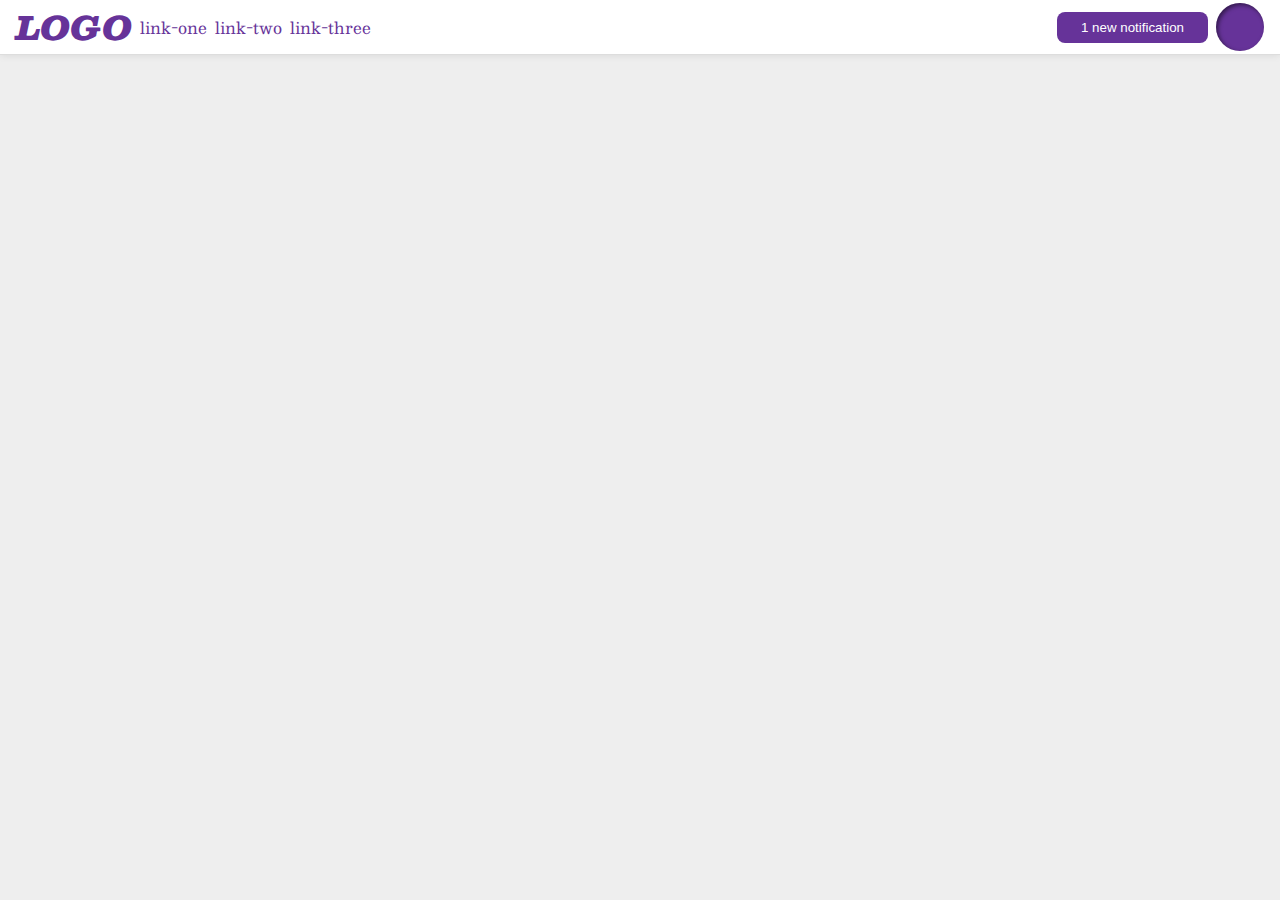
<file: flex/03-flex-header-2/index.html>
<!DOCTYPE html>
<html lang="en">
  <head>
    <meta charset="UTF-8">
    <meta http-equiv="X-UA-Compatible" content="IE=edge">
    <meta name="viewport" content="width=device-width, initial-scale=1.0">
    <title>Flex Header 2</title>
    <link rel="stylesheet" href="style.css">
  </head>
  <body>
    <div class="header">
      <div>
        <div class="logo">
          LOGO
        </div>
        <ul class="links">
          <li><a href="https://google.com">link-one</a></li>
          <li><a href="https://google.com">link-two</a></li>
          <li><a href="https://google.com">link-three</a></li>
        </ul>
      </div> 
      <div>
        <button class="notifications">
          1 new notification
        </button>
        <div class="profile-image"></div>
      </div>           
    </div>
  </body>
</html>
</file>
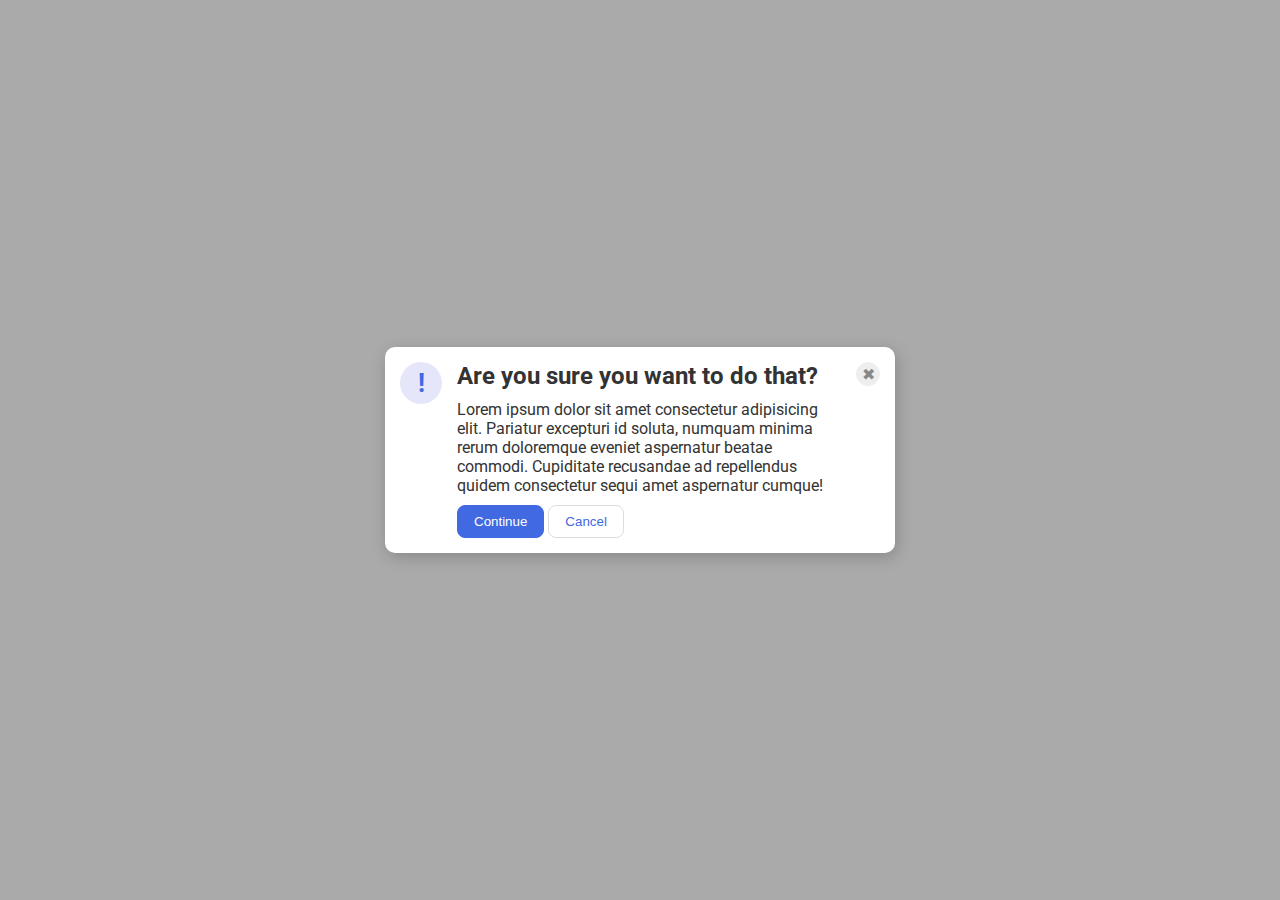
<file: flex/05-flex-modal/index.html>
<!DOCTYPE html>
<html lang="en">
  <head>
    <meta charset="UTF-8">
    <meta http-equiv="X-UA-Compatible" content="IE=edge">
    <meta name="viewport" content="width=device-width, initial-scale=1.0">
    <link rel="stylesheet" href="style.css">
    <title>Modal</title>
  </head>
  <body>
    <div class="modal">
      <div class="icon">!</div>
      
      <div class="message">
        <div class="header">Are you sure you want to do that?</div>      
        <div class="text">Lorem ipsum dolor sit amet consectetur adipisicing elit. Pariatur excepturi id soluta, numquam minima rerum doloremque eveniet aspernatur beatae commodi. Cupiditate recusandae ad repellendus quidem consectetur sequi amet aspernatur cumque!</div>
        <button class="continue">Continue</button>
        <button class="cancel">Cancel</button>  
      </div>      

      <button class="close-button">✖</button>
    </div>
  </body>
</html>
</file>
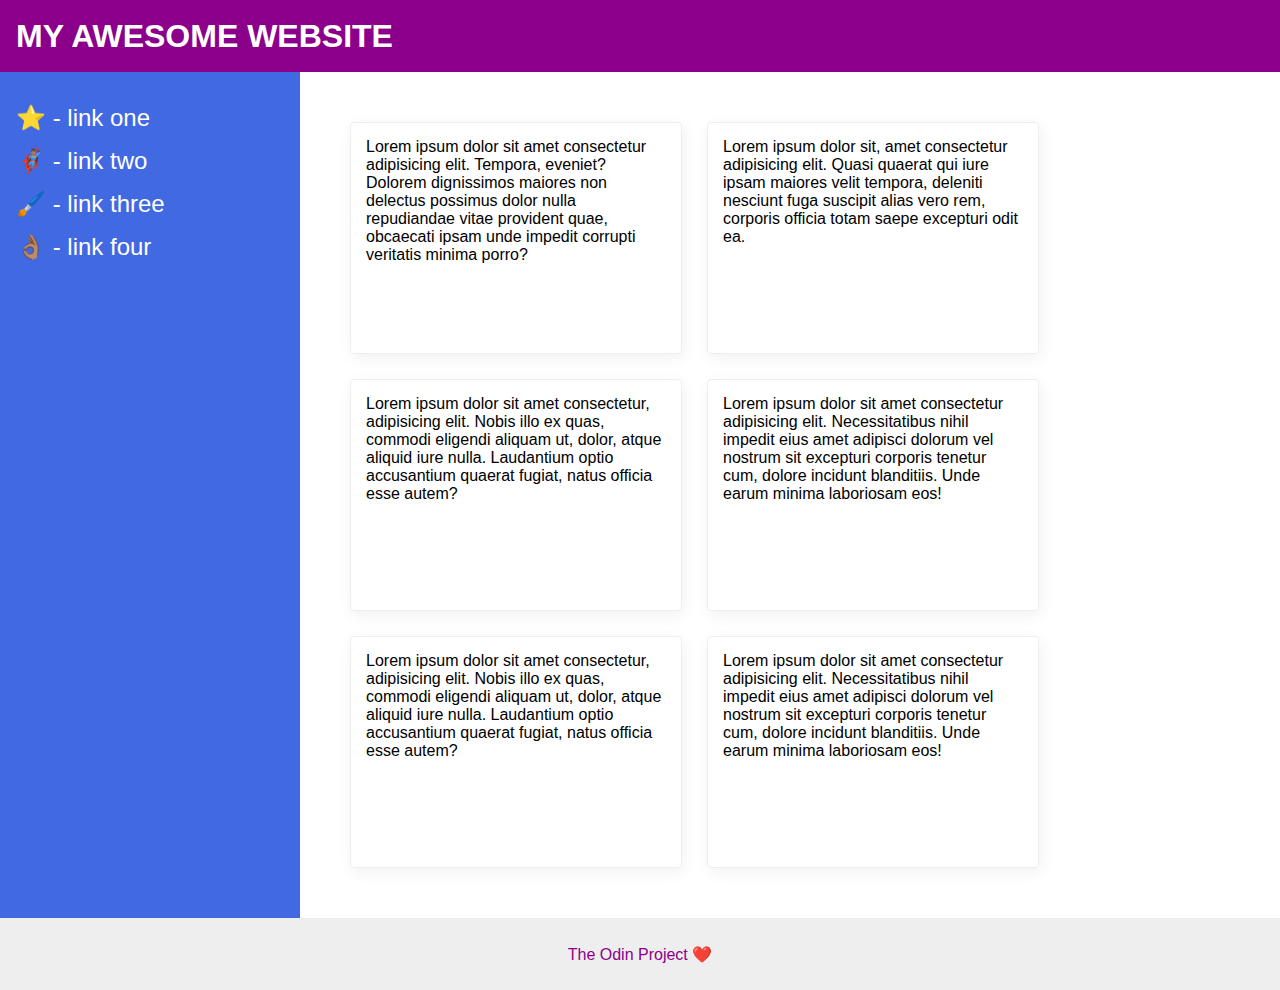
<file: flex/07-flex-layout-2/index.html>
<!DOCTYPE html>
<html lang="en">
  <head>
    <meta charset="UTF-8">
    <meta http-equiv="X-UA-Compatible" content="IE=edge">
    <meta name="viewport" content="width=device-width, initial-scale=1.0">
    <title>The Holy Grail</title>
    <link rel="stylesheet" href="style.css">
  </head>
  <body>
    <div class="header">
      MY AWESOME WEBSITE
    </div>    
    <div class="body-section">
      <div class="sidebar">
        <ul>
          <li><a href="#">⭐ - link one</a></li>
          <li><a href="#">🦸🏽‍♂️ - link two</a></li>
          <li><a href="#">🖌️ - link three</a></li>
          <li><a href="#">👌🏽 - link four</a></li>
        </ul>
      </div>
      <div class="cards">
        <div class="card">Lorem ipsum dolor sit amet consectetur adipisicing elit. Tempora, eveniet? Dolorem dignissimos maiores non delectus possimus dolor nulla repudiandae vitae provident quae, obcaecati ipsam unde impedit corrupti veritatis minima porro?</div>
        <div class="card">Lorem ipsum dolor sit, amet consectetur adipisicing elit. Quasi quaerat qui iure ipsam maiores velit tempora, deleniti nesciunt fuga suscipit alias vero rem, corporis officia totam saepe excepturi odit ea.</div>
        <div class="card">Lorem ipsum dolor sit amet consectetur, adipisicing elit. Nobis illo ex quas, commodi eligendi aliquam ut, dolor, atque aliquid iure nulla. Laudantium optio accusantium quaerat fugiat, natus officia esse autem?</div>
        <div class="card">Lorem ipsum dolor sit amet consectetur adipisicing elit. Necessitatibus nihil impedit eius amet adipisci dolorum vel nostrum sit excepturi corporis tenetur cum, dolore incidunt blanditiis. Unde earum minima laboriosam eos!</div>
        <div class="card">Lorem ipsum dolor sit amet consectetur, adipisicing elit. Nobis illo ex quas, commodi eligendi aliquam ut, dolor, atque aliquid iure nulla. Laudantium optio accusantium quaerat fugiat, natus officia esse autem?</div>
        <div class="card">Lorem ipsum dolor sit amet consectetur adipisicing elit. Necessitatibus nihil impedit eius amet adipisci dolorum vel nostrum sit excepturi corporis tenetur cum, dolore incidunt blanditiis. Unde earum minima laboriosam eos!</div>
      </div>
    </div>          
    <div class="footer">
      The Odin Project ❤️
    </div>
  </body>
</html>
</file>
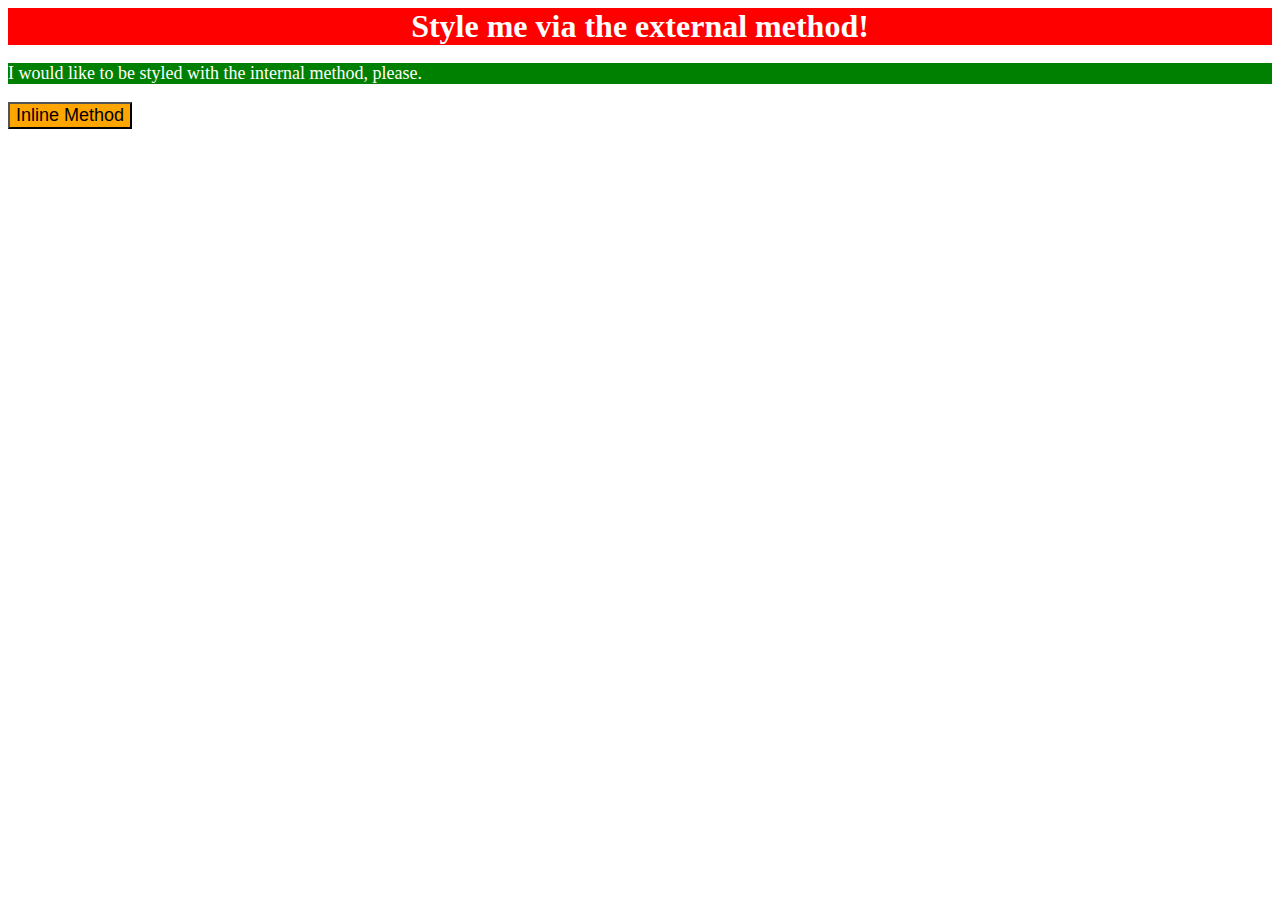
<file: foundations/01-css-methods/index.html>
<!DOCTYPE html>
<html lang="en">
  <head>
    <meta charset="UTF-8">
    <meta http-equiv="X-UA-Compatible" content="IE=edge">
    <meta name="viewport" content="width=device-width, initial-scale=1.0">
    <title>Methods for Adding CSS</title>
    <link rel="stylesheet" href="style.css">
    <style>
      div{
        background-color: red;
        color: white;
        font-size: 32px;
        text-align: center;
        font-weight: bold;
      }
    </style>
  </head>
  <body>
    <div>Style me via the external method!</div>
    <p>I would like to be styled with the internal method, please.</p>
    <button style="background-color: orange; font-size: 18px;">Inline Method</button>
  </body>
</html>
</file>
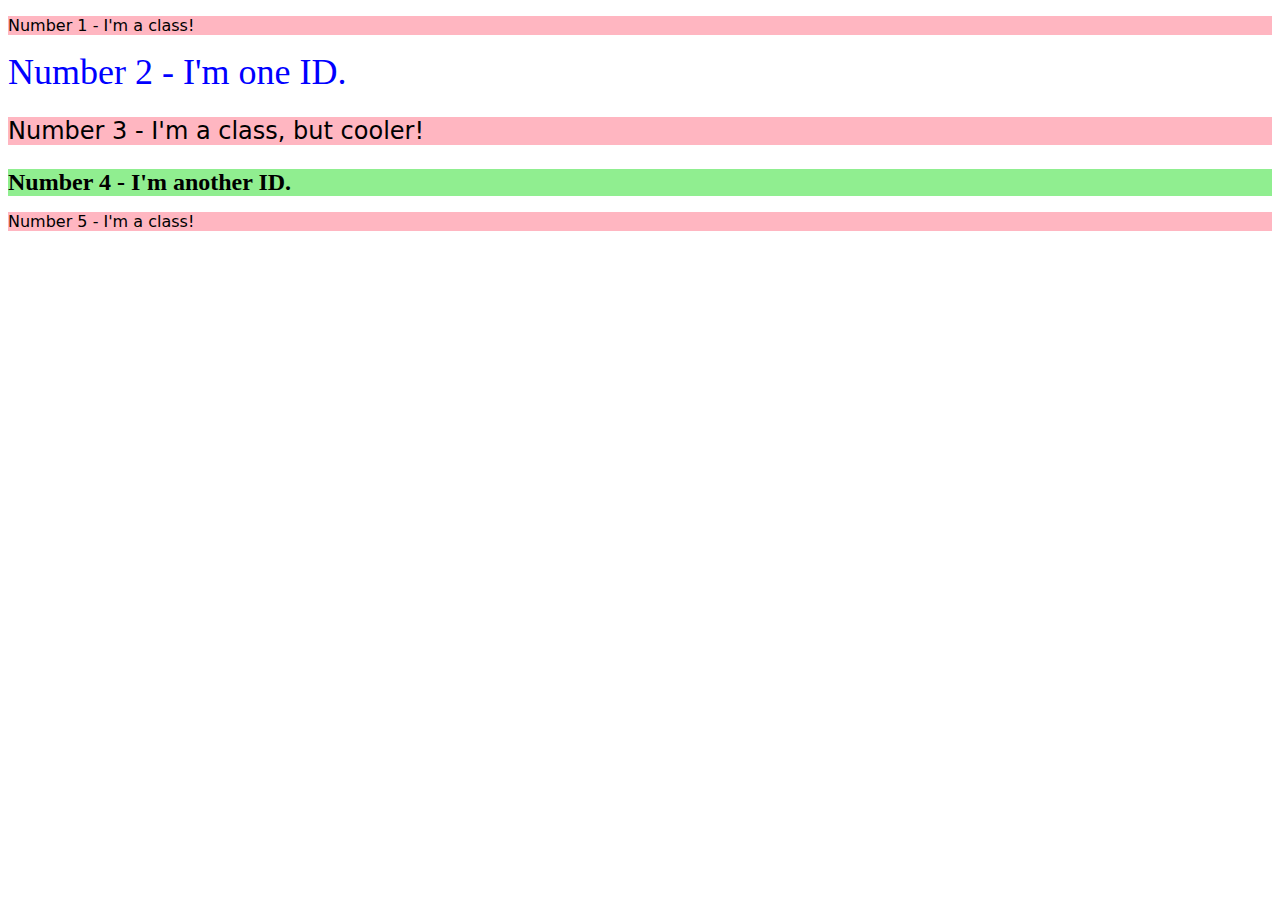
<file: foundations/02-class-id-selectors/index.html>
<!DOCTYPE html>
<html lang="en">
  <head>
    <meta charset="UTF-8">
    <meta http-equiv="X-UA-Compatible" content="IE=edge">
    <meta name="viewport" content="width=device-width, initial-scale=1.0">
    <title>Class and ID Selectors</title>
    <link rel="stylesheet" href="style.css">
  </head>
  <body>
    <p class="odd-numbered">Number 1 - I'm a class!</p>
    <div id="second-element">Number 2 - I'm one ID.</div>
    <p class="odd-numbered third">Number 3 - I'm a class, but cooler!</p>
    <div id="fourth-element">Number 4 - I'm another ID.</div>
    <p class="odd-numbered">Number 5 - I'm a class!</p>
  </body>
</html>
</file>
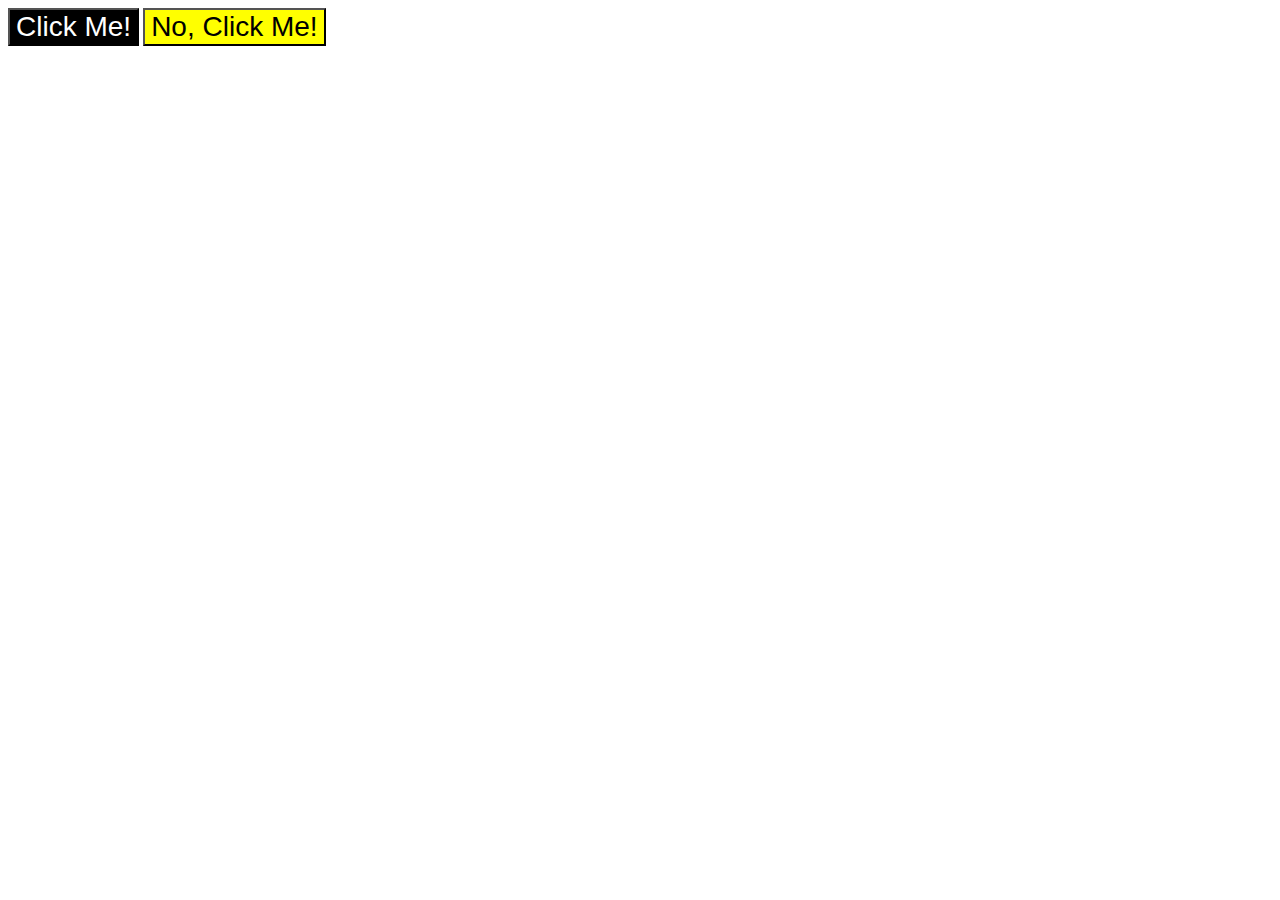
<file: foundations/03-grouping-selectors/index.html>
<!DOCTYPE html>
<html lang="en">
  <head>
    <meta charset="UTF-8">
    <meta http-equiv="X-UA-Compatible" content="IE=edge">
    <meta name="viewport" content="width=device-width, initial-scale=1.0">
    <title>Grouping Selectors</title>
    <link rel="stylesheet" href="style.css">
  </head>
  <body>
    <button class="btn first">Click Me!</button>
    <button class="btn second">No, Click Me!</button>
  </body>
</html>
</file>
<file: flex/03-flex-header-2/style.css>
/* this is some magical font-importing.  
you'll learn about it later. */
@import url('https://fonts.googleapis.com/css2?family=Besley:ital,wght@0,400;1,900&display=swap');

*{
  margin: 0;
  padding: 0;
  box-sizing: border-box;
}

body {
  margin: 0;
  background: #eee;
  font-family: Besley, serif;
}

.header {
  background: white;
  border-bottom: 1px solid #ddd;
  box-shadow: 0 0 8px rgba(0,0,0,.1);
  display: flex;
  justify-content: space-between;
  align-items: center;  
  padding: 0px 16px;
}

.header *{
  gap: 8px;
}

.header > div{
  display: flex;
  justify-content: center;
  align-items: center;
}

.profile-image {
  background: rebeccapurple;
  box-shadow: inset 2px 2px 4px rgba(0,0,0,.5);
  border-radius: 50%;
  width: 48px;
  height: 48px;
  flex-shrink: 0;
}

.logo {
  color: rebeccapurple;
  font-size: 32px;
  font-weight: 900;
  font-style: italic;
}

button {
  border: none;
  border-radius: 8px;
  background: rebeccapurple;
  color: white;
  padding: 8px 24px;
  flex-shrink: 0;
  /* flex-grow: 1; */
}

a {
  /* this removes the line under our links */
  text-decoration: none;
  color: rebeccapurple;
}

ul {
  list-style-type: none;
  display: flex;
  justify-content: center;
  align-items: center;
}
</file>
<file: flex/05-flex-modal/style.css>
@import url('https://fonts.googleapis.com/css2?family=Roboto:wght@400;700&display=swap');

html, body {
  height: 100%;
}

body {
  font-family: Roboto, sans-serif;
  margin: 0;
  background: #aaa;
  color: #333;
  /* I'll give you this one for free lol */
  display: flex;
  align-items: center;
  justify-content: center;
}

.header{
  font-size: 1.5rem;
  font-weight: bold;
}

.modal {
  background: white;
  width: 480px;
  border-radius: 10px;
  box-shadow: 2px 4px 16px rgba(0,0,0,.2);
  display: flex;
  padding: 15px;
  gap: 15px;
}

.message .text{
  margin: 10px 0px;
}

.icon {
  color: royalblue;
  font-size: 26px;
  font-weight: 700;
  background: lavender;
  width: 42px;
  height: 42px;
  border-radius: 50%;
  display: flex;
  align-items: center;
  justify-content: center;
  flex-shrink: 0;
}

.close-button {
  background: #eee;
  border-radius: 50%;
  color: #888;
  font-weight: 400;
  font-size: 16px;
  height: 24px;
  width: 24px;
  display: flex;
  align-items: center;
  justify-content: center;
  border: 1px solid #eee;
  padding: 0;
  flex-shrink: 0;
}

button {
  cursor: pointer;
  padding: 8px 16px;
  border-radius: 8px;
}

button.continue {
  background: royalblue;
  border: 1px solid royalblue;
  color: white;
}

button.cancel {
  background: white;
  border: 1px solid #ddd;
  color: royalblue;
}
</file>
<file: flex/07-flex-layout-2/style.css>
*{
  padding: 0;  
}
body {
  font-family: -apple-system, BlinkMacSystemFont, 'Segoe UI', Roboto, Oxygen, Ubuntu, Cantarell, 'Open Sans', 'Helvetica Neue', sans-serif;
  margin: 0;
  min-height: 100vh;
  display: flex;
  flex-direction: column;  
}

.header {
  height: 72px;
  background: darkmagenta;
  color: white;
  font-size: 32px;
  font-weight: 900;
  display: flex;
  align-items: center;
  text-indent: 16px;
}

.footer {
  height: 72px;
  background: #eee;
  color: darkmagenta;
}

.sidebar {
  min-width: 300px;
  background: royalblue;
  box-sizing: border-box;
  padding: 16px;
  flex-shrink: 0;      
}

.card {
  border: 1px solid #eee;
  box-shadow: 2px 4px 16px rgba(0,0,0,.06);
  border-radius: 4px;
  padding: 15px;
  flex-basis: 300px;
  height: 200px;
}

/* sidebar */
ul{
  display: flex;
  justify-content: start;
  align-items: flex-start;
  flex-direction: column;
  gap: 15px;
}

ul li{
  list-style: none;
}

a{
  color: white;
  text-decoration: none;
  font-size: 24px;
}

/* Body Section */
.body-section{
  display: flex;
  /* outline: 2px solid red; */
  /* align-self: stretch; */
  flex: 1;
}

.cards{
  display: flex;
  justify-content: start;
  align-items: center;
  flex-wrap: wrap;  
  gap: 25px;
  padding: 50px;
}

.footer {
  display: flex;
  justify-content: center;
  align-items: center;
}
</file>
<file: foundations/01-css-methods/style.css>
p {
    background-color: green;
    color: white;
    font-size: 18px;
}
</file>
<file: foundations/02-class-id-selectors/style.css>
.odd-numbered{
    background-color: lightpink;
    font-family: Verdana, 'DejaVu Sans' , sans-serif;
}

#second-element{
    color: blue;
    font-size: 36px;
}

.third{
    font-size: 24px;
}

#fourth-element{
    background-color: lightgreen;
    font-size: 24px;
    font-weight: bold;
}
</file>
<file: foundations/03-grouping-selectors/style.css>
.btn{
    font-size: 28px;
}

.btn.first{
    background-color: black;
    color: white;
}

.btn.second{
    background-color: yellow;
}
</file>
